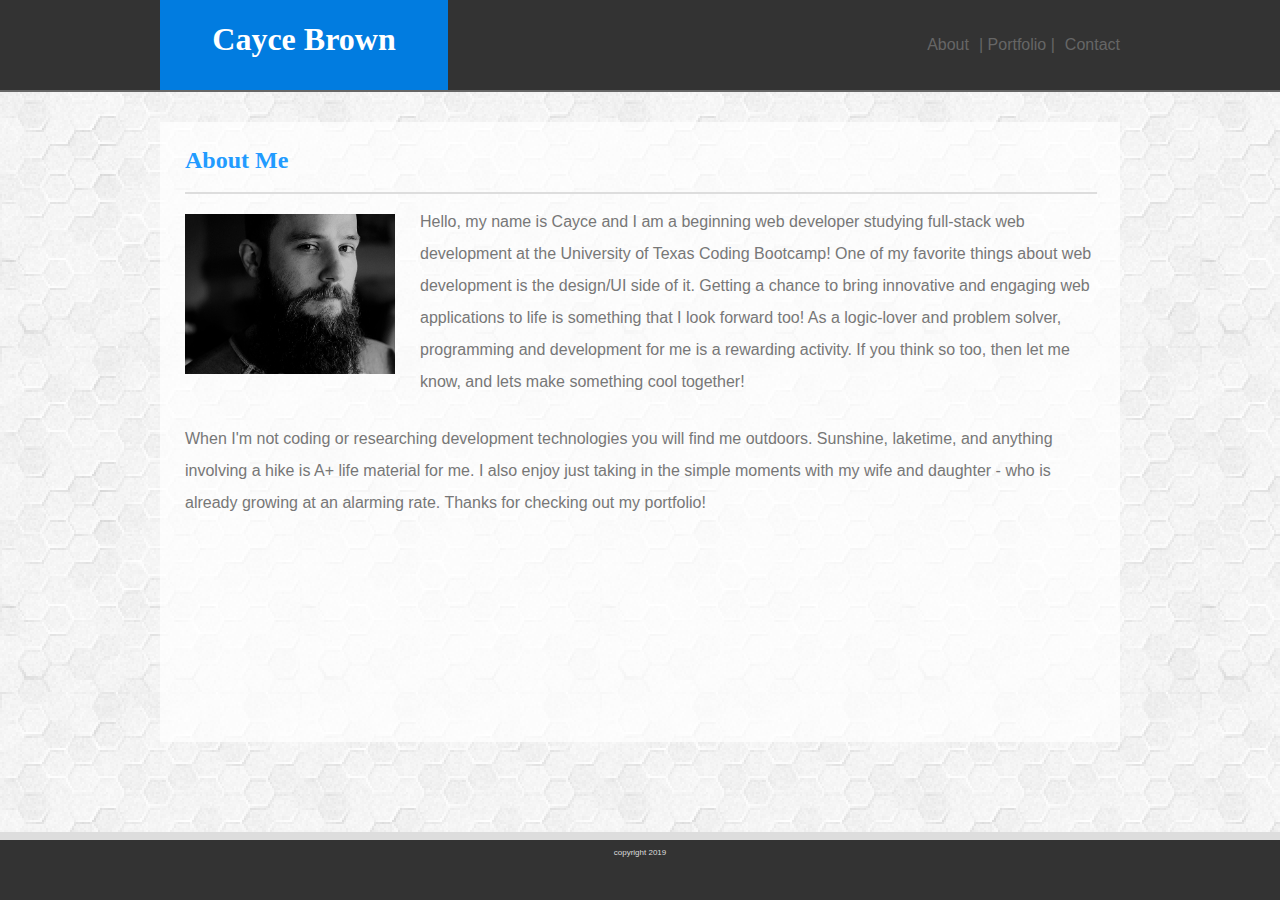
<file: index.html>
<!DOCTYPE html>
<html land="en-us">
    <head>
        <meta charset="UTF-8"></meta>
        <title>Cayce Brown</title>
        <link rel="stylesheet" type="text/css" href="assets/css/style.css">
    </head>
    
        <header>
            <div class="navbar">
                <div class="titlebox">
                    <h1 class="Title">Cayce Brown</h1>
                </div>
                <div class="menu">
                    <a href="contact.html" ><p class="nav">Contact</p></a>
                    <a href="portfolio.html"><p class="nav">| Portfolio |</p></a>
                    <a href="index.html"><p class="nav">About </p></a>
                </div>
            </div>

        </header>

        <body>

            <main>
                <div class="heading">
                    <h2>About Me</h2>
                </div>
               
                <div id="pic">
                    <img src="assets/images/profilepic2.jpg" alt="profile picture" height="160" width="210">
                    <p>Hello, my name is Cayce and I am a beginning web developer studying full-stack web development at the University of Texas Coding Bootcamp! 
                       One of my favorite things about web development is the design/UI side of it. 
                       Getting a chance to bring innovative and engaging web applications to life is something that I look forward too!
                       As a logic-lover and problem solver, programming and development for me is a rewarding activity. If you think so too,
                       then let me know, and lets make something cool together!
                    </p>
                </div>
                
                <div id="bottomtext">
                    <p>When I'm not coding or researching development technologies you will find me outdoors.
                       Sunshine, laketime, and anything involving a hike is A+ life material for me.
                       I also enjoy just taking in the simple moments with my wife and daughter - who is already
                        growing at an alarming rate. Thanks for checking out my portfolio!
                    </p>
                </div>
            </main>

        </body>

        <footer>
            <p>copyright 2019</p>

         </footer>
</html>
</file>
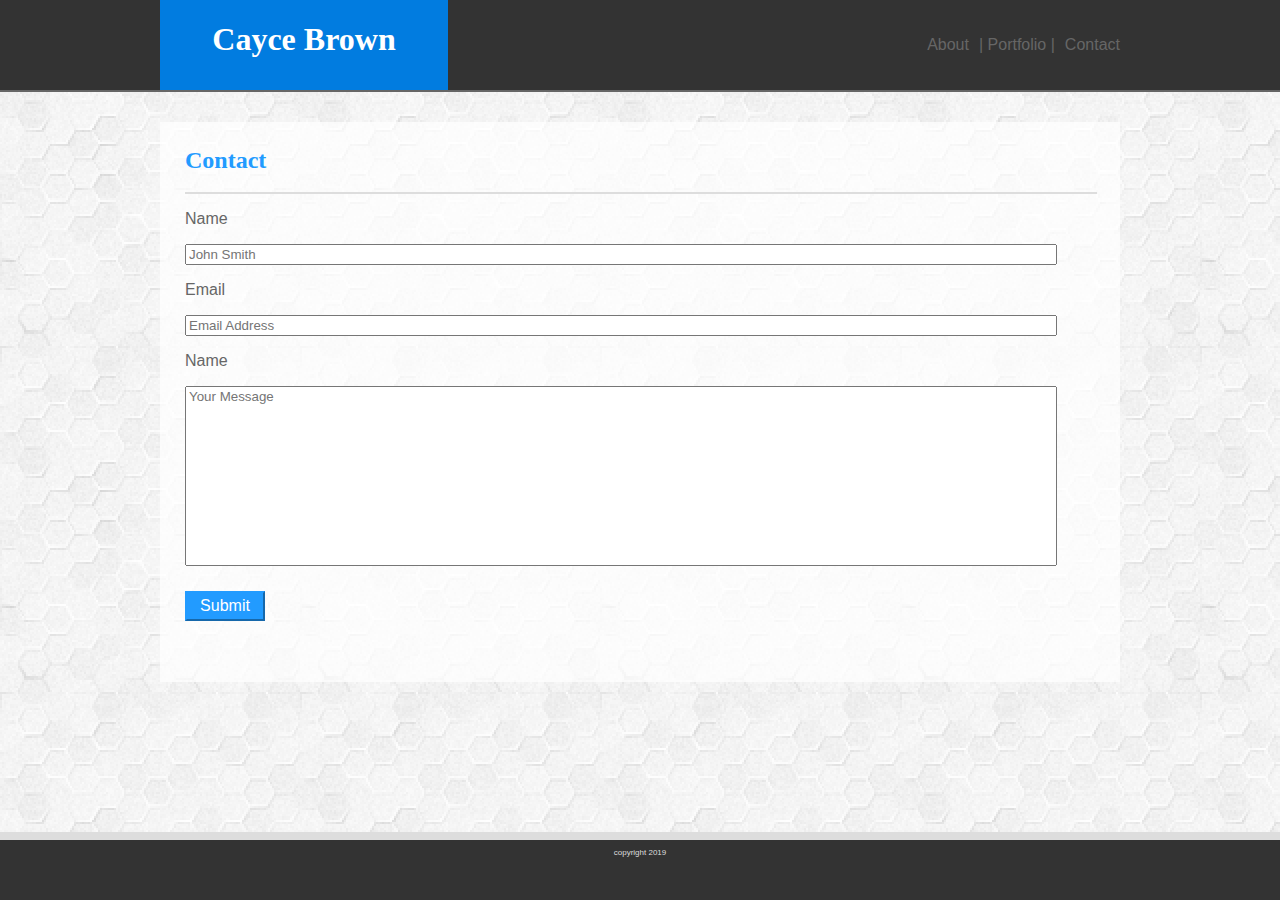
<file: contact.html>
<!DOCTYPE html>
<html land="en-us">
    <head>
        <meta charset="UTF-8"></meta>
        <title>Cayce Brown</title>
        <link rel="stylesheet" type="text/css" href="assets/css/style.css">
    </head>
    
        <header>
            <div class="navbar">
                <div class="titlebox">
                    <h1 class="Title">Cayce Brown</h1>
                </div>
                <div class="menu">
                    <a href="contact.html" ><p class="nav">Contact</p></a>
                    <a href="portfolio.html"><p class="nav">| Portfolio |</p></a>
                    <a href="index.html"><p class="nav">About </p></a>
                </div>
            </div>

        </header>

        <body>

            <main>
                <div class="heading">
                    <h2>Contact</h2>
                </div>

                <section class="contactform">
               
                    <div class="input">
                        <p>Name</p>
                        <input placeholder="John Smith"></input>
                    </div>

                    <div class="input">
                        <p>Email</p>
                        <input placeholder="Email Address"></input>
                    </div>

                    <div id="message">
                        <p>Name</p>
                        <input placeholder="Your Message"></input>
                    </div>

                    <button>Submit</button>

                </section>


            </main>

            <div class="spacer"></div>

        </body>

        <footer>
            <p>copyright 2019</p>

         </footer>
</html>
</file>
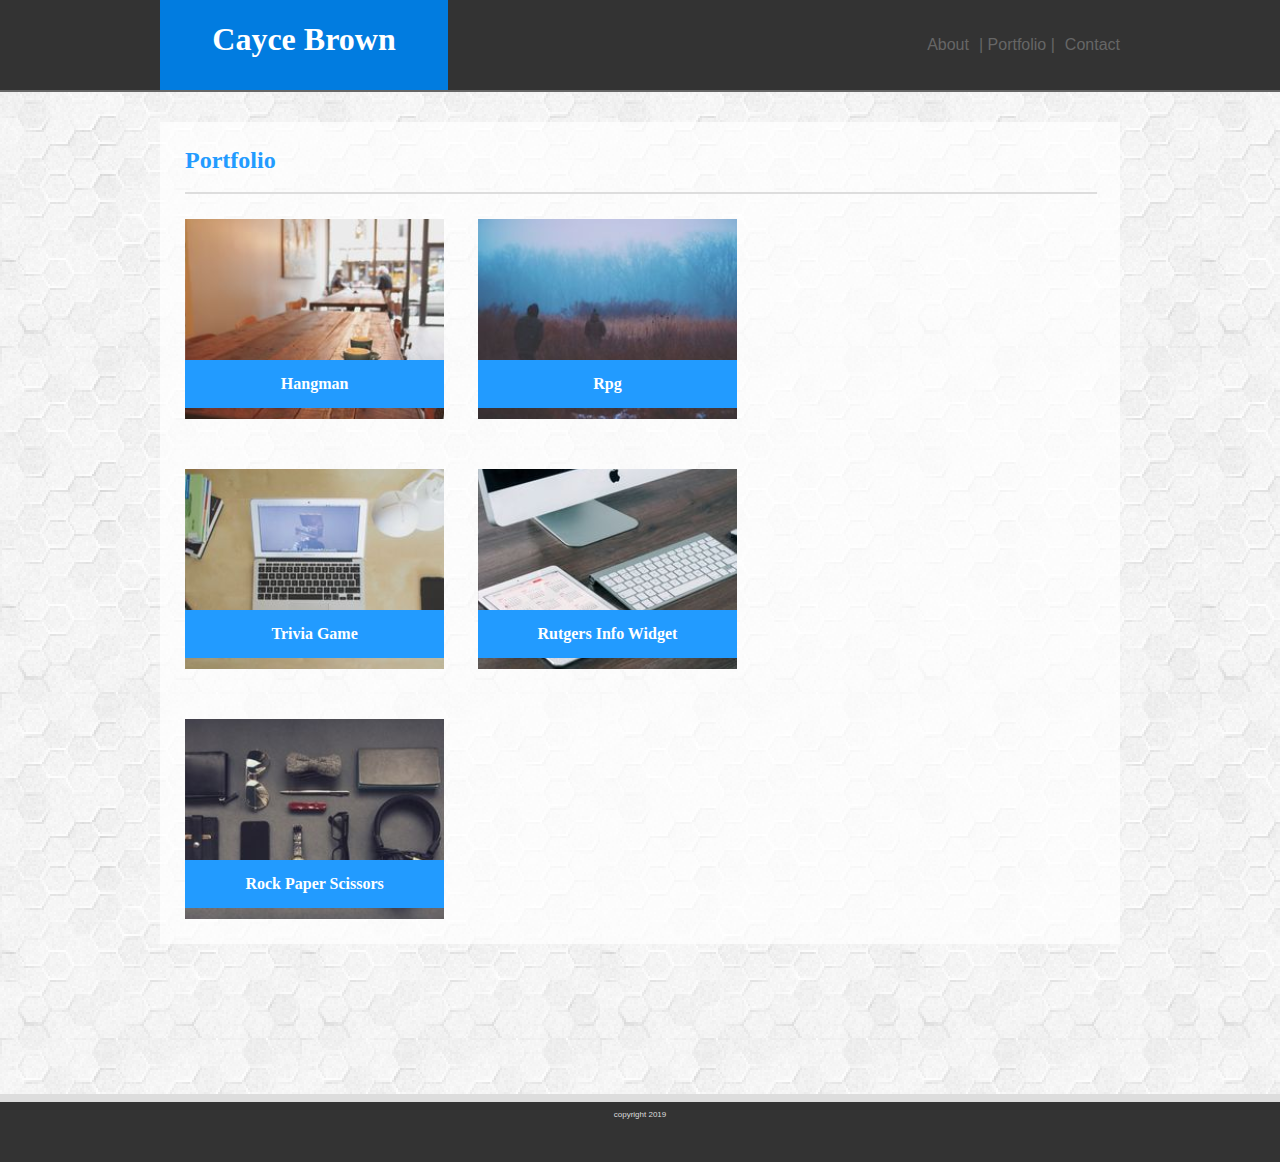
<file: portfolio.html>
<!DOCTYPE html>
<html land="en-us">
    <head>
        <meta charset="UTF-8"></meta>
        <title>Cayce Brown</title>
        <link rel="stylesheet" type="text/css" href="assets/css/style.css">
    </head>
    
        <header>
            <div class="navbar">
                <div class="titlebox">
                    <h1 class="Title">Cayce Brown</h1>
                </div>
                <div class="menu">
                    <a href="contact.html" ><p class="nav">Contact</p></a>
                    <a href="portfolio.html"><p class="nav">| Portfolio |</p></a>
                    <a href="index.html"><p class="nav">About </p></a>
                </div>
            </div>

        </header>

        <body>

            <main>
                <div class="heading">
                    <h2>Portfolio</h2>
                </div>

                <!--Begin portfolio grid--->

                <section class="portfolio"> 
                <!--Row 1-->
                    <div class="row" >
                        <div class="project" id="hangman">
                            <h4 >Hangman</h4>
                        </div>

                        <div class="project" id="rpg">
                            <h4 >Rpg</h4>
                        </div>
                    </div>
                <!--Row 2-->
                    <div class="row" >
                        <div class="project" id="trivia">
                            <h4 >Trivia Game</h4>
                        </div>
    
                        <div class="project" id="rutgers">
                            <h4>Rutgers Info Widget</h4>
                        </div>
                    </div>
                <!--Row 3-->
                    <div class="row" >
                        <div class="project" id="rock">
                            <h4 >Rock Paper Scissors</h4>
                        </div>


                    </div>


                </section>


            </main>

            <div class="spacer"></div>

        </body>

        <footer>
            <p>copyright 2019</p>

         </footer>
</html>
</file>
<file: assets/css/style.css>
body {
    background-image: url("../images/hexellence_@2X.png");
    background-repeat: fill;
    margin: 0;
    /* ----for flexbox------- */
    display: flex;
    min-height: 100vh;
    flex-direction: column;
}

header {
    height: 90px;
    background-color: #333;
    margin: 0 auto;
    padding: 0;
    width: 100%;
    border-top: 0px;
    border-bottom: 2px solid #666666;
}

.navbar {
    width: 960px;
    margin: 0 auto;
    height: 100%;
}

.titlebox {
    background-color: #017ce0;
    width: 30%;
    float: left;
    height: 99.5%;
}

.Title {
    text-align: center;
    color: white;
    font-family: "Georgia", "Times", 'Times New Roman', 'serif';
}

.menu {
    float: right;
    box-sizing: content-box;
    height: 90px;
}

.nav {
    margin-left: 10px;
    padding-top: 20px;
    font-family:'Arial', 'Helvetica Neue', Helvetica, sans-serif;
    color:#666666;
    float: right;
}

main {
    clear: both;
    width: 960px;
    margin: 0 auto;
    margin-top: 30px;
    margin-bottom: 90px;
    background-color: rgba(255, 255, 255, .7);
    height: max-content;
    /*---for flexbox---*/
    flex: 1;
}

.heading {
    color: #229bff;
    font-family: "Georgia", "Times", 'Times New Roman', 'serif';
    height: 50px;
    margin-left: 25px;
    padding-top: 5px;
    padding-bottom: 15px;
    border-bottom: 2px solid #dddddd;
    width: 95%;
}

#pic img {
    float: left;
    margin-top: 20px;
    margin-left: 25px;
    margin-right: 25px;
}

#pic p {
    margin: 0 auto;
    padding-top: 12px;
    padding-right: 25px;
    font-family: 'Arial', 'Helvetica Neue', Helvetica, sans-serif;
    color: #777777;
    line-height: 2;
}

#bottomtext {
    clear: both;
    margin: 25px 25px;
    font-family: 'Arial', 'Helvetica Neue', Helvetica, sans-serif;
    color: #777777;
    line-height: 2;
}

footer {
    height: 60px;
    background-color: #333;
    border-top: 8px solid;     
    color: #229bff;
    text-align: center;
    color: #dddddd;
    font-size: 8px;
    font-family: 'Arial', 'Helvetica Neue', Helvetica, sans-serif;
}

.contactform {
    color:#666666;
    font-family: 'Arial', 'Helvetica Neue', Helvetica, sans-serif;
    margin-left: 25px;
    margin-bottom: 25px;
    width: 90%;
}

input {
    width: 100%;
}

#message input {
    padding-bottom: 160px;
    margin-bottom: 25px;
}

input:focus {
    border: 3px solid #555;
  }

.spacer {
    margin-bottom: 60px;
}

button {
    background-color: #229bff;
    color: white;
    border-color: #229bff;
    width: 80px;
    height: 30px;
    font-family: 'Arial', 'Helvetica Neue', Helvetica, sans-serif;
    font-size: 16px;
}

button:hover {
    width: 100px;
    height: 40px;
    font-size: 20px;
    background-color: #5bb5ff;
}

.row {
    width: 90%; 
}

.project {
    background-position: center;
    background-size: cover;
    float: left;
    margin-top: 25px;
    margin-bottom: 25px;
    margin-left: 25px;
    margin-right: 1%;
    height:200px;
    width:30%;
}


h4 {
    padding-top: 15px;
    padding-bottom: 15px;
    background-color: #229bff;
    align-content: center;
    color: white;
    transform: translateY(250%);
    text-align: center;
}

#hangman {
    background-image: url("../images/rockpaper.jpg");

}

#rpg {
    background-image: url("../images/rpg.jpg");
}

#trivia {
    background-image: url("../images/laptop.jpg");
}

#rutgers {
    background-image: url("../images/desktop.jpg");
}

#rock {
    background-image: url("../images/workset.jpg");
}
</file>
